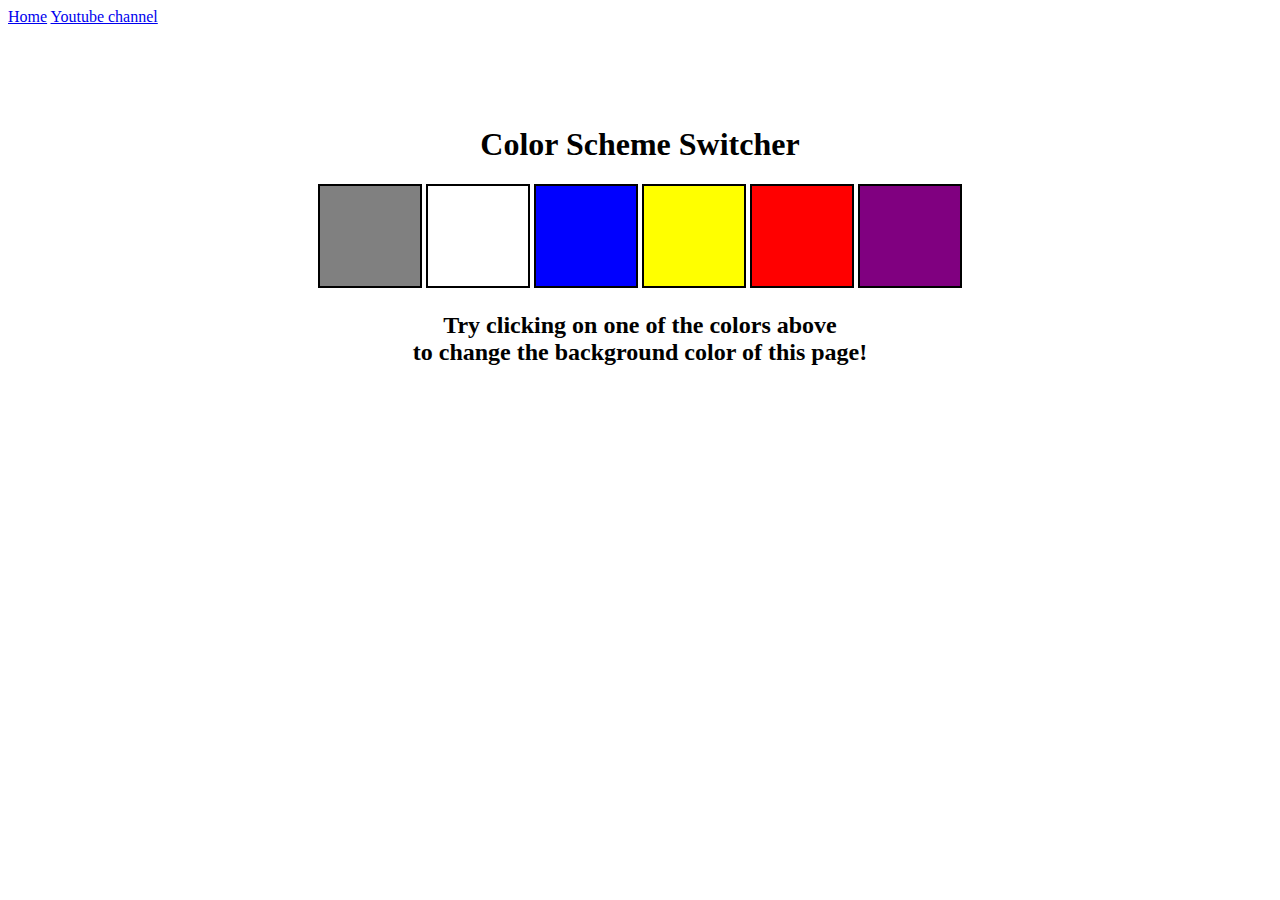
<file: projects/project_1_Color_Changer/index.html>
<!DOCTYPE html>
<html lang="en">
  <head>
    <meta charset="UTF-8" />
    <meta name="viewport" content="width=device-width, initial-scale=1.0" />
    <meta http-equiv="X-UA-Compatible" content="ie=edge" />
    <link rel="stylesheet" href="project1.css" />
    <!-- <link rel="stylesheet" href="../styles.css" /> -->
    <title>JavaScript Background Color Switcher</title>
  </head>
  <body>
    <nav>
      <a href="/" aria-current="page">Home</a>
      <a target="_blank" href="https://www.youtube.com/@chaiaurcode"
        >Youtube channel</a
      >
    </nav>
    <div class="canvas">
      <!-- <a
        style="
          background-color: #fff;
          padding: 10px 30px;
          border-radius: 8px;
          color: #212121;
          text-decoration: none;
          border: 2px solid #212121;
        "
        href="../index.html"
        >Back to Home Page</a
      > -->
      <h1>Color Scheme Switcher</h1>
      <span class="button" id="grey"></span>
      <span class="button" id="white"></span>
      <span class="button" id="blue"></span>
      <span class="button" id="yellow"></span>
      <span class="button" id="red"></span>
      <span class="button" id="purple"></span>
      <h2>
        Try clicking on one of the colors above
        <span>to change the background color of this page!</span>
      </h2>
    </div>
    <script src="project1.js"></script>
  </body>
</html>
</file>
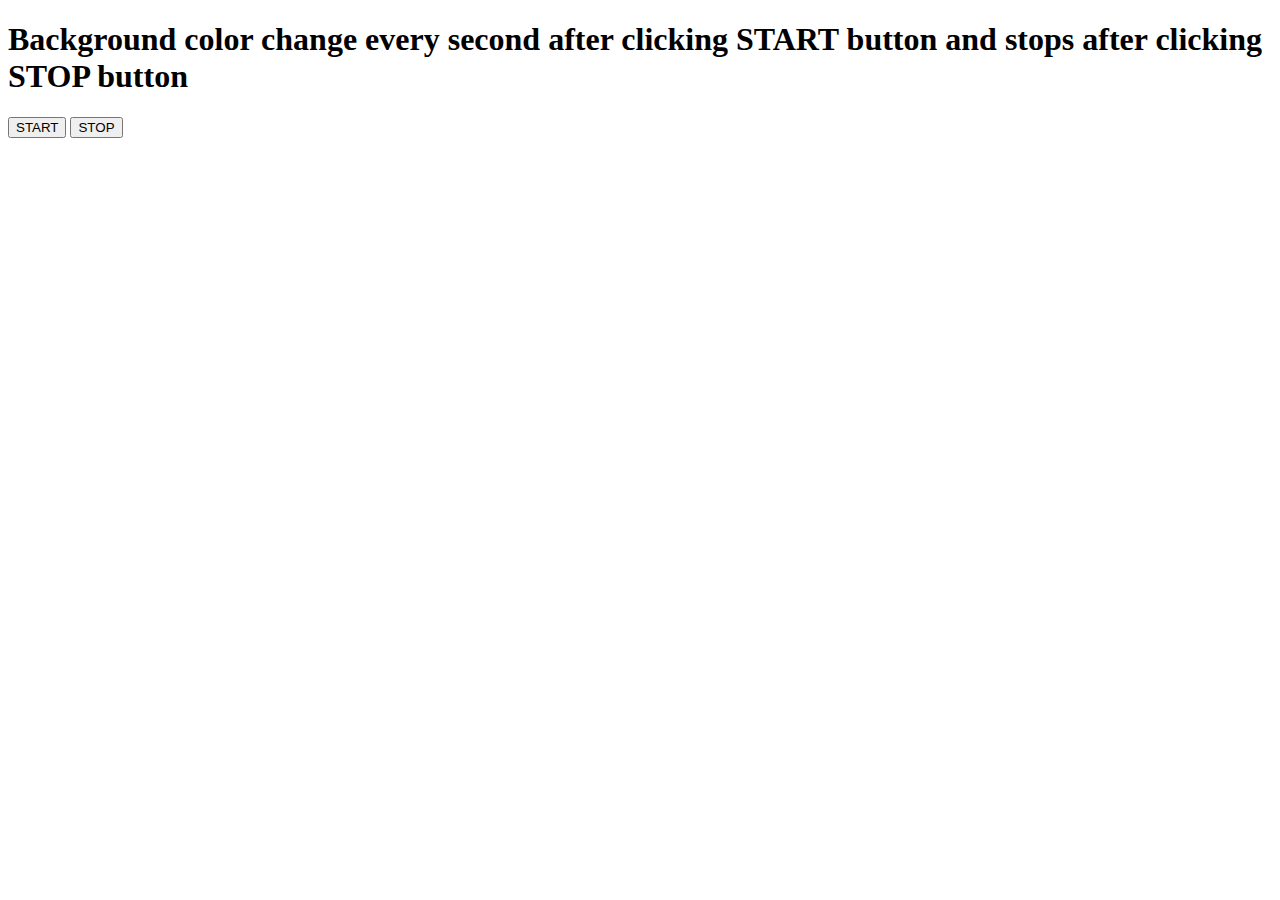
<file: projects/Unlimited_Colors/index.html>
<!DOCTYPE html>
<html lang="en">
<head>
    <meta charset="UTF-8">
    <meta name="viewport" content="width=device-width, initial-scale=1.0">
    <title>Document</title>
</head>
<body>
    <h1>Background color change every second after clicking START button and stops after clicking STOP button</h1>
    <button id="start">START</button>
    <button id="stop">STOP</button>
</body>
<script>
    // Select all buttons
    const buttons = document.querySelectorAll('button');
    let nameInterval;
    const bck_colorChange = function(){
        document.querySelector('body').style.backgroundColor = 'red'
        console.log("Deba",Date.now());
    }
    
    // Loop through each button and add an event listener
    buttons.forEach(function(button) {
        button.addEventListener('click', function(e) {
            if( e.target.id === 'start'){
                color_Interval = setInterval(bck_colorChange,1000)
            }
            if(e.target.id === 'stop'){
                clearInterval(color_Interval)
            }
            
            console.log(e.target.id);
        });
    });
</script>

</html>
</file>
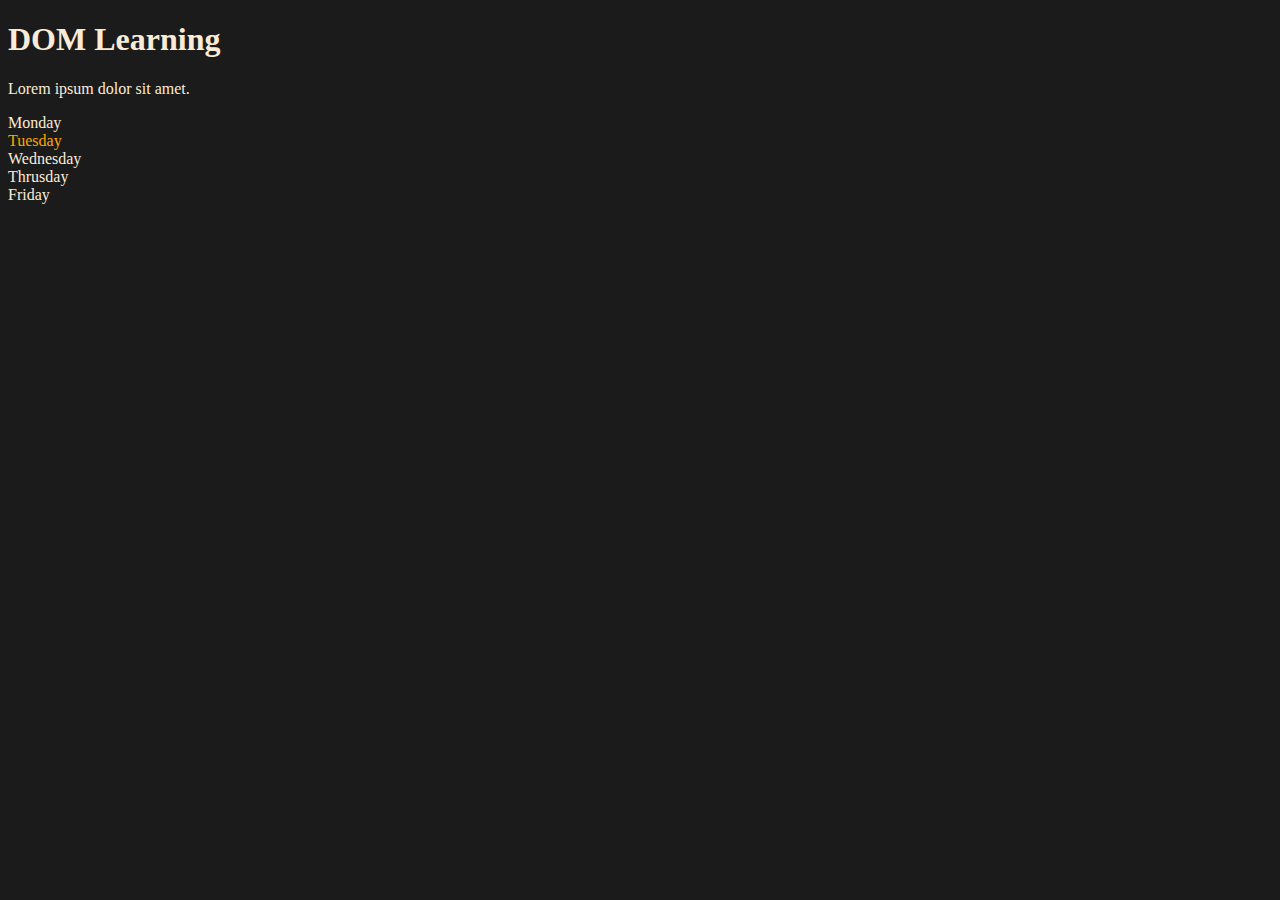
<file: DOM/one.html>
<!DOCTYPE html>
<html lang="en">
<head>
    <meta charset="UTF-8">
    <meta name="viewport" content="width=device-width, initial-scale=1.0">
    <title>DOM Learning</title>
    <style>
        .bg-black{
            background-color: rgb(27, 27, 27);
            color: antiquewhite;
        }
    </style>
</head>
<body class="bg-black">
    <div>
        <h1 class="heading" id="title"> DOM Learning</h1>
        <p>Lorem ipsum dolor sit amet.</p>
        <div class="parent">
            <div class="day">Monday</div>
            <div class="day">Tuesday</div>
            <div class="day">Wednesday</div>
            <div class="day">Thrusday</div>
            <div class="day">Friday</div>
        </div>
    </div>
    
</body>
<script>
    const parent = document.querySelector('.parent')
    // console.log(parent);
    // console.log(parent.children);
    // console.log(parent.children[0].innerHTML);
    
    for (let index = 0; index < parent.children.length; index++) {
        console.log(parent.children[index].innerHTML);
    }

    parent.children[1].style.color='orange';

    const dayOne = document.querySelector('.day')
    // console.log(dayOne);
    // console.log(dayOne.parentElement);
    // console.log(dayOne.nextElementSibling);
    
    console.log("NODES: ",parent.childNodes);
    
    
    
</script>
</html>
</file>
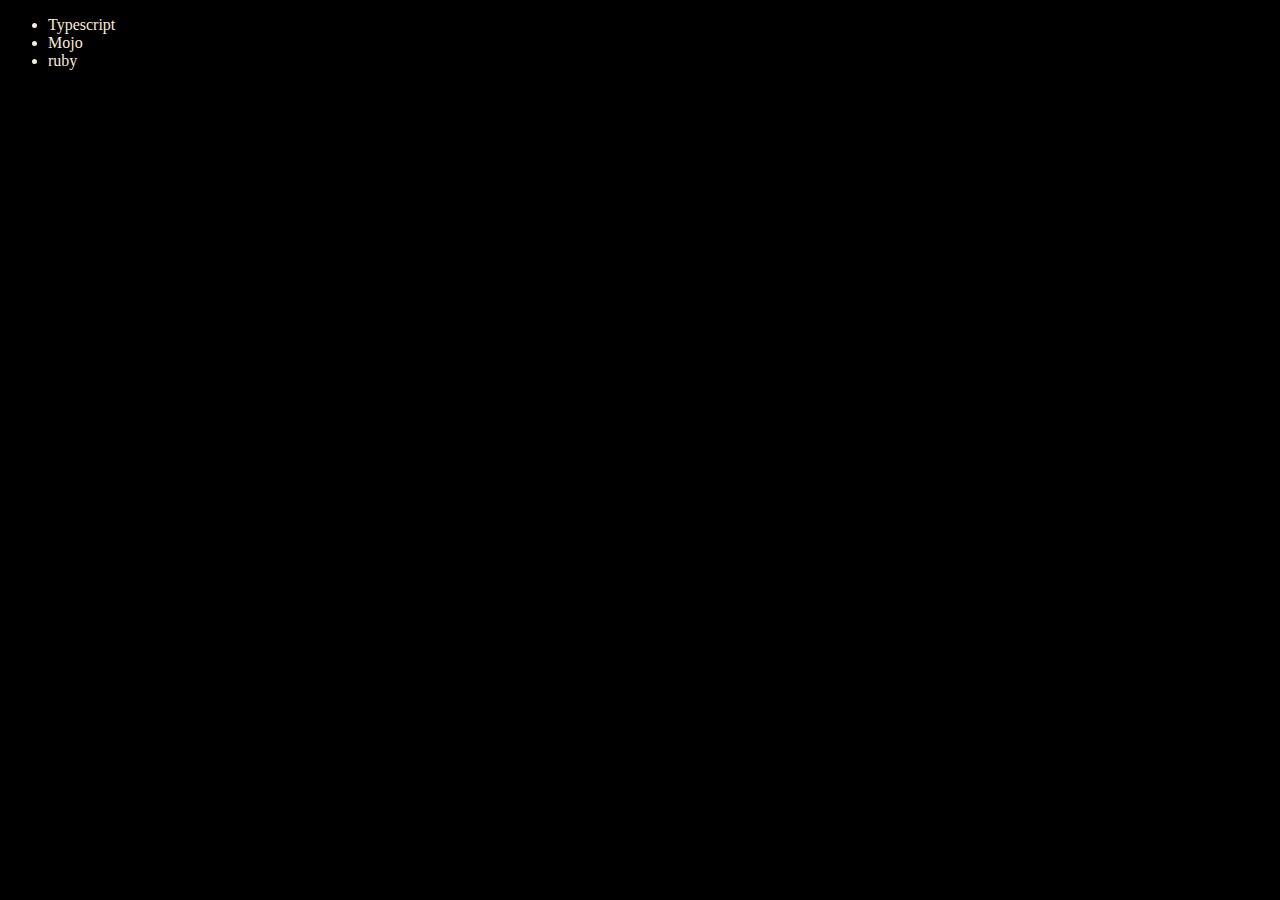
<file: DOM/three.html>
<!DOCTYPE html>
<html lang="en">
<head>
    <meta charset="UTF-8">
    <meta name="viewport" content="width=device-width, initial-scale=1.0">
    <title>Document</title>
</head>
<body style="background-color: black; color: antiquewhite;">
    <ul class="language">
        <li>javascript</li>
    </ul>
</body>
<script>
    function addLng(langName){ //This function is not the optimized one
        const li = document.createElement("li")
        li.innerHTML = `${langName}`;
        document.querySelector('.language').appendChild(li)
    }
    addLng("python")
    addLng("ruby")

    function optimizedAddLang(langName){ //This is the optimized function
        const li = document.createElement('li')
        li.appendChild(document.createTextNode(langName))
        document.querySelector('.language').appendChild(li)
    }
    optimizedAddLang("GoLang")

    // +++++  EDIT  +++++

    const secondLang = document.querySelector('li:nth-child(2)')
    console.log(secondLang);

    //Way 1 to edit
    // secondLang.innerHTML = "Mojo" 

    const newLi = document.createElement('li')
    newLi.textContent = "Mojo"
    //Way 2 to edit
    secondLang.replaceWith(newLi)

    const firstLang = document.querySelector('li:first-child')
    //Way 3 to edit
    firstLang.outerHTML = '<li>Typescript</li>'

    // Remove
    const lastLang = document.querySelector('li:last-child')
    lastLang.remove()
    
</script>
</html>
</file>
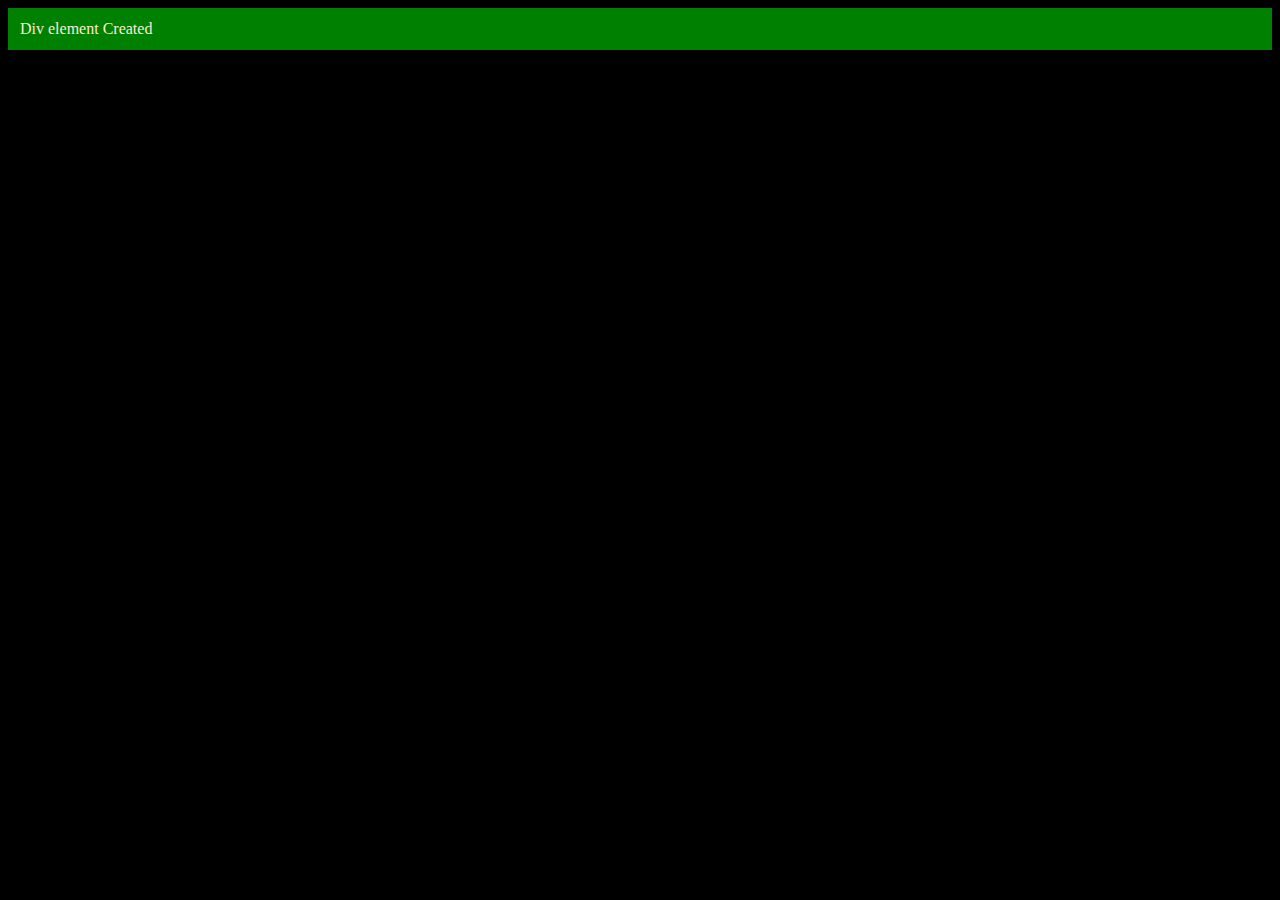
<file: DOM/two.html>
<!DOCTYPE html>
<html lang="en">
<head>
    <meta charset="UTF-8">
    <meta name="viewport" content="width=device-width, initial-scale=1.0">
    <title>Document</title>
    
</head>
<body style="background-color: black; color: antiquewhite;">
    
</body>
<script>
    const div = document.createElement('div')
    console.log(div);

    // div.className = "main"
    // div.id = Math.round(Math.random()*10 + 1)
    // div.innerText = "Div element"

    // These above ways are mainly not recommended as they directly overwrite the contents.
    

    div.style.backgroundColor = "green"
    div.style.padding = "12px";
    div.setAttribute("title","setTitle")

    const ele = document.createTextNode("Div element Created")
    div.appendChild(ele)
    document.body.appendChild(div)
    
</script>
</html>
</file>
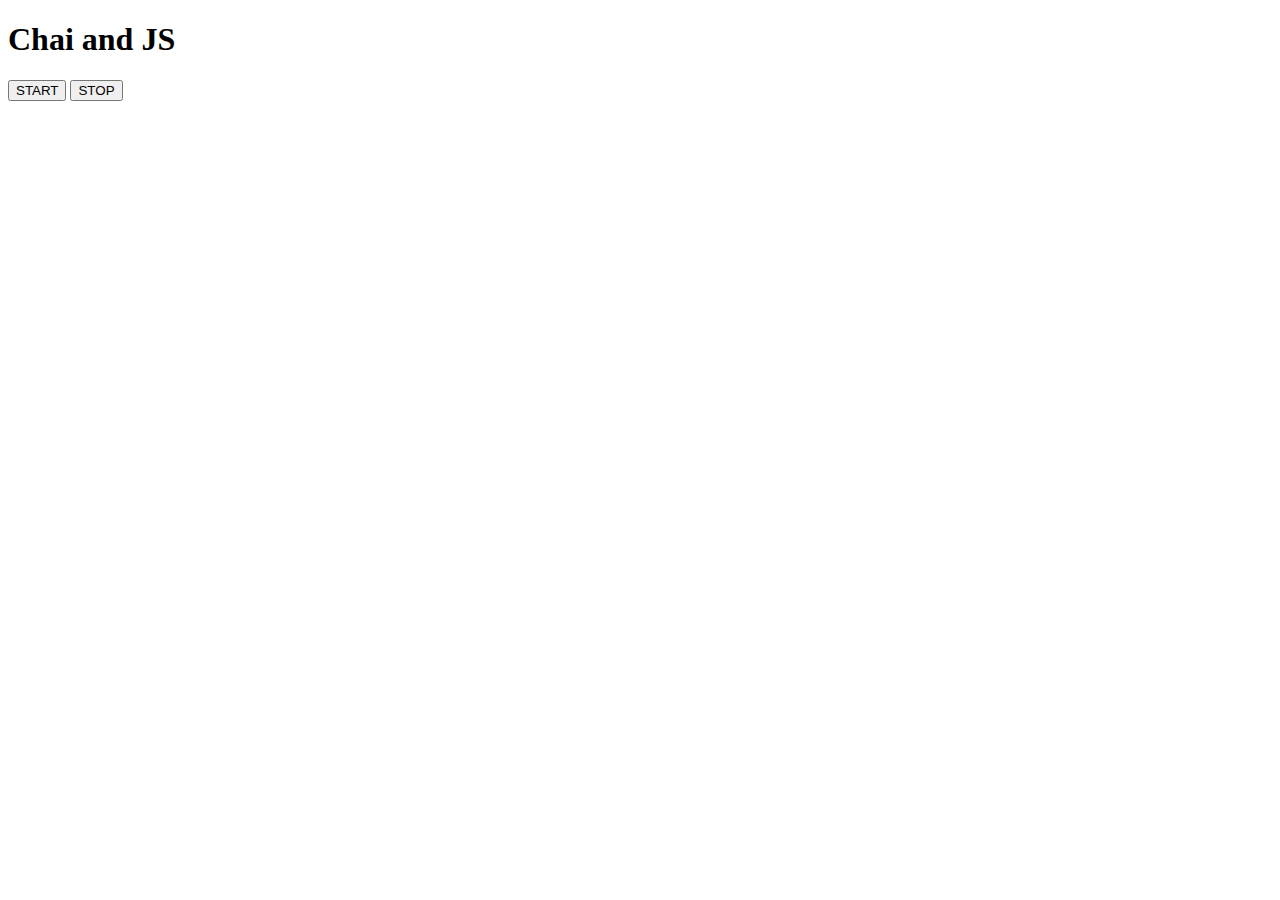
<file: events/three.html>
<!DOCTYPE html>
<html lang="en">
<head>
    <meta charset="UTF-8">
    <meta name="viewport" content="width=device-width, initial-scale=1.0">
    <title>Document</title>
</head>
<body>
    <h1>Chai and JS</h1>
    <button id="start">START</button>
    <button id="stop">STOP</button>
</body>
<script>
    // Select all buttons
    const buttons = document.querySelectorAll('button');
    let nameInterval;
    const printName = function(){
        console.log("Deba",Date.now());
    }
    
    // Loop through each button and add an event listener
    buttons.forEach(function(button) {
        button.addEventListener('click', function(e) {
            if( e.target.id === 'start'){
                nameInterval = setInterval(printName,1000)
            }
            if(e.target.id === 'stop'){
                clearInterval(nameInterval)
            }
            
            console.log(e.target.id);
        });
    });
</script>

</html>
</file>
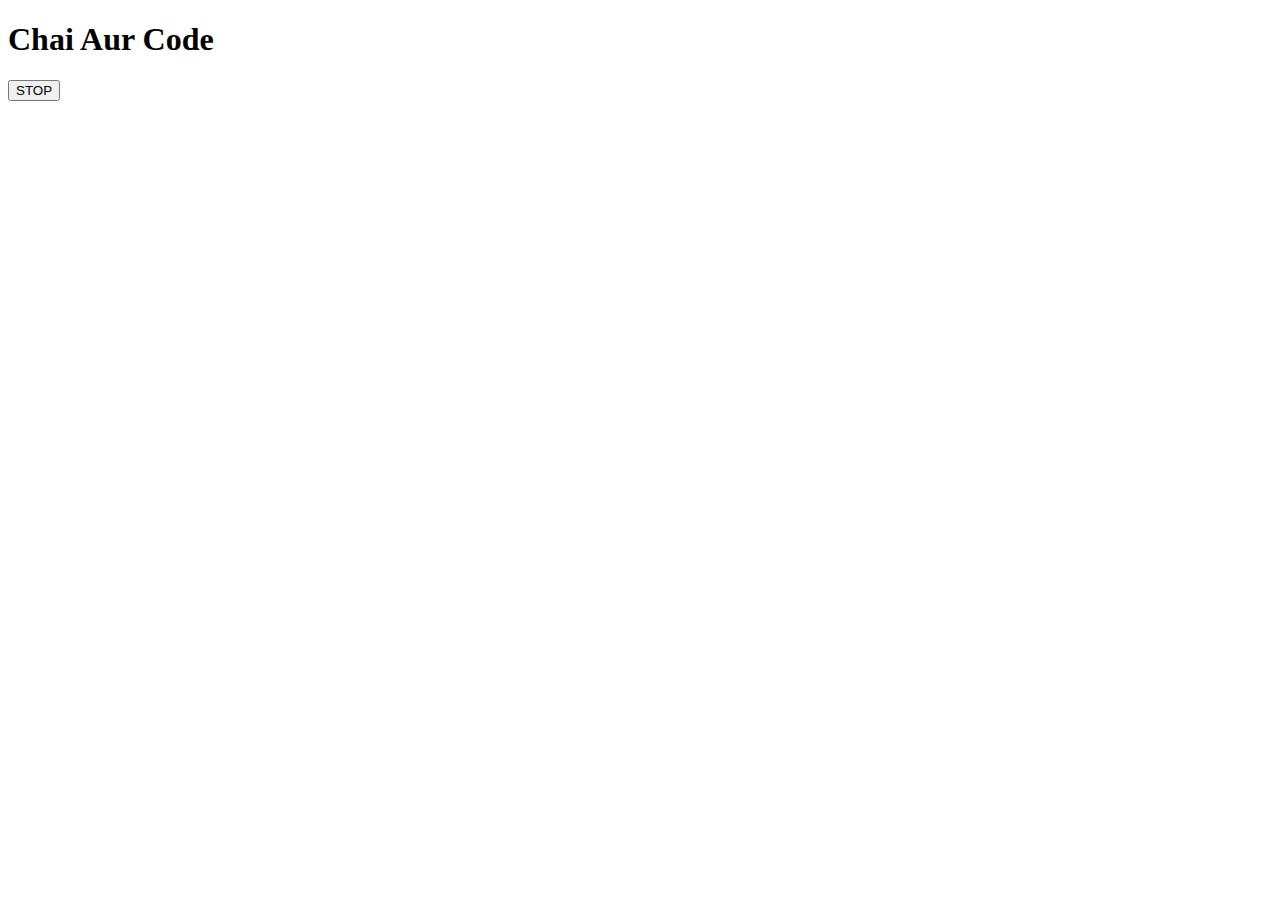
<file: events/two.html>
<!DOCTYPE html>
<html lang="en">
<head>
    <meta charset="UTF-8">
    <meta name="viewport" content="width=device-width, initial-scale=1.0">
    <title>Document</title>
</head>
<body>
    <h1>Chai Aur Code</h1>
    <button id="stop">STOP</button>
</body>
<script>
    const printName = setTimeout(function(){
        console.log('Deba')
    },2000)

    const sayName = function(){
        console.log('Deba');
        
    }

    const changeName = function(){
        document.querySelector('h1').innerHTML = "JS with Chai"
    }

    const setName = setTimeout(changeName,3000)

    document.querySelector('#stop').addEventListener('click',function(e){
        clearTimeout(setName)
        console.log('Stopped timeout');
        
    })
</script>
</html>
</file>
<file: projects/project_1_Color_Changer/project1.css>
html {
    margin: 0;
  }
  
  span {
    display: block;
  }
  .canvas {
    margin: 100px auto 100px;
    width: 80%;
    text-align: center;
  }
  
  .button {
    width: 100px;
    height: 100px;
    border: solid black 2px;
    display: inline-block;
  }
  
  #grey {
    background: grey;
  }
  
  #white {
    background: white;
  }
  #blue {
    background: blue;
  }
  #yellow {
    background: yellow;
  }
  #purple {
    background: purple;
  }
  #red {
    background: red;
  }
</file>
